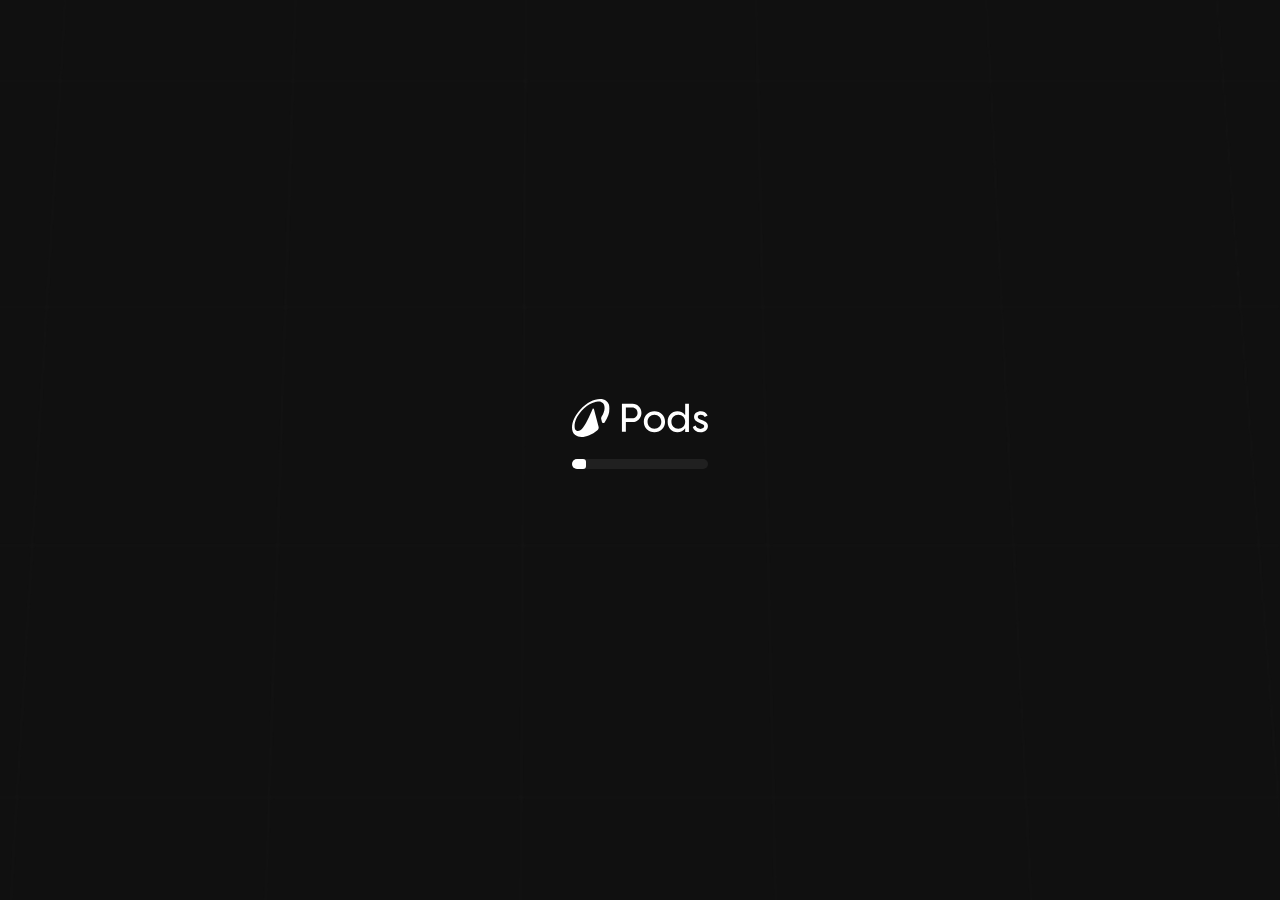
<file: index.html>
<!DOCTYPE html>
<html lang="en">
  <head>
    <meta charset="UTF-8" />
    <title>Pods</title>
    <meta
      name="viewport"
      content="width=device-width, user-scalable=no, initial-scale=1.0, maximum-scale=1.0, minimum-scale=1.0"
    />
    <meta http-equiv="X-UA-Compatible" content="ie=edge" />
    <script src="https://telegram.org/js/telegram-web-app.js"></script>
    <script>
      document.addEventListener("DOMContentLoaded", () => {
        const { WebApp } = window.Telegram;

        const { isVersionAtLeast, BackButton, ready } = WebApp;

        ready();

        if (isVersionAtLeast("7.7")) WebApp.disableVerticalSwipes();
        if (isVersionAtLeast("8.0")) WebApp.lockOrientation();

        if (isVersionAtLeast("6.1")) {
          BackButton.hide();

          WebApp.setHeaderColor("#101010");
          WebApp.setBackgroundColor("#101010");
        }

        if (isVersionAtLeast("7.10")) WebApp.setBottomBarColor("#101010");

        if (
          isVersionAtLeast("8.0") &&
          !WebApp.isFullscreen &&
          /Android|webOS|iPhone|iPod|BlackBerry|IEMobile|Opera Mini/i.test(
            navigator.userAgent
          )
        ) {
          WebApp.requestFullscreen();
        }
      });
    </script>
    <script type="module" crossorigin src="/assets/index-C_VLLij6.js"></script>
    <link rel="stylesheet" crossorigin href="/assets/index-CJtZUG0A.css">
  </head>
  <body>
    <div
      id="preloader"
      style="
        position: fixed;
        inset: 0;
        background: #101010;
        display: flex;
        flex-direction: column;
        justify-content: center;
        align-items: center;
        z-index: 9999;
        padding-bottom: 3.5vh;
      "
    >
      <div
        style="
          position: absolute;
          inset: 0;
          background: url('/layouts/grid.svg') center/cover no-repeat;
          opacity: 0.5;
          pointer-events: none;
        "
      ></div>

      <img src="logo.svg" alt="" style="width: 8.5rem; padding-bottom: 2.5vh" />

      <div
        style="
          width: 8.5rem;
          height: 10px;
          background: #202020;
          border-radius: 8px;
          overflow: hidden;
        "
      >
        <div
          id="preloader-progress-bar"
          style="
            height: 100%;
            width: 10%;
            background: white;
            border-radius: 3px;
            transition: width 0.5s ease;
          "
        ></div>
      </div>
    </div>

    <div id="root"></div>

  </body>
</html>
</file>
<file: assets/index-CJtZUG0A.css>
/*! tailwindcss v4.1.12 | MIT License | https://tailwindcss.com */@layer properties{@supports (((-webkit-hyphens:none)) and (not (margin-trim:inline))) or ((-moz-orient:inline) and (not (color:rgb(from red r g b)))){*,:before,:after,::backdrop{--tw-translate-x:0;--tw-translate-y:0;--tw-translate-z:0;--tw-rotate-x:initial;--tw-rotate-y:initial;--tw-rotate-z:initial;--tw-skew-x:initial;--tw-skew-y:initial;--tw-space-y-reverse:0;--tw-space-x-reverse:0;--tw-border-style:solid;--tw-gradient-position:initial;--tw-gradient-from:#0000;--tw-gradient-via:#0000;--tw-gradient-to:#0000;--tw-gradient-stops:initial;--tw-gradient-via-stops:initial;--tw-gradient-from-position:0%;--tw-gradient-via-position:50%;--tw-gradient-to-position:100%;--tw-font-weight:initial;--tw-ordinal:initial;--tw-slashed-zero:initial;--tw-numeric-figure:initial;--tw-numeric-spacing:initial;--tw-numeric-fraction:initial;--tw-shadow:0 0 #0000;--tw-shadow-color:initial;--tw-shadow-alpha:100%;--tw-inset-shadow:0 0 #0000;--tw-inset-shadow-color:initial;--tw-inset-shadow-alpha:100%;--tw-ring-color:initial;--tw-ring-shadow:0 0 #0000;--tw-inset-ring-color:initial;--tw-inset-ring-shadow:0 0 #0000;--tw-ring-inset:initial;--tw-ring-offset-width:0px;--tw-ring-offset-color:#fff;--tw-ring-offset-shadow:0 0 #0000;--tw-outline-style:solid;--tw-blur:initial;--tw-brightness:initial;--tw-contrast:initial;--tw-grayscale:initial;--tw-hue-rotate:initial;--tw-invert:initial;--tw-opacity:initial;--tw-saturate:initial;--tw-sepia:initial;--tw-drop-shadow:initial;--tw-drop-shadow-color:initial;--tw-drop-shadow-alpha:100%;--tw-drop-shadow-size:initial;--tw-backdrop-blur:initial;--tw-backdrop-brightness:initial;--tw-backdrop-contrast:initial;--tw-backdrop-grayscale:initial;--tw-backdrop-hue-rotate:initial;--tw-backdrop-invert:initial;--tw-backdrop-opacity:initial;--tw-backdrop-saturate:initial;--tw-backdrop-sepia:initial;--tw-duration:initial;--tw-ease:initial;--tw-animation-delay:0s;--tw-animation-direction:normal;--tw-animation-duration:initial;--tw-animation-fill-mode:none;--tw-animation-iteration-count:1;--tw-enter-blur:0;--tw-enter-opacity:1;--tw-enter-rotate:0;--tw-enter-scale:1;--tw-enter-translate-x:0;--tw-enter-translate-y:0;--tw-exit-blur:0;--tw-exit-opacity:1;--tw-exit-rotate:0;--tw-exit-scale:1;--tw-exit-translate-x:0;--tw-exit-translate-y:0}}}@layer theme{:root,:host{--font-sans:ui-sans-serif,system-ui,sans-serif,"Apple Color Emoji","Segoe UI Emoji","Segoe UI Symbol","Noto Color Emoji";--font-mono:ui-monospace,SFMono-Regular,Menlo,Monaco,Consolas,"Liberation Mono","Courier New",monospace;--color-red-500:oklch(63.7% .237 25.331);--color-orange-300:oklch(83.7% .128 66.29);--color-green-500:oklch(72.3% .219 149.579);--color-black:#000;--color-white:#fff;--spacing:.25rem;--container-sm:24rem;--container-md:28rem;--container-lg:32rem;--container-2xl:42rem;--container-4xl:56rem;--text-xs:.75rem;--text-xs--line-height:calc(1/.75);--text-sm:.875rem;--text-sm--line-height:calc(1.25/.875);--text-lg:1.125rem;--text-lg--line-height:calc(1.75/1.125);--text-xl:1.25rem;--text-xl--line-height:calc(1.75/1.25);--text-2xl:1.5rem;--text-2xl--line-height:calc(2/1.5);--text-3xl:1.875rem;--text-3xl--line-height: 1.2 ;--text-5xl:3rem;--text-5xl--line-height:1;--text-6xl:3.75rem;--text-6xl--line-height:1;--font-weight-medium:500;--font-weight-semibold:600;--radius-lg:.5rem;--radius-xl:.75rem;--radius-2xl:1rem;--radius-3xl:1.5rem;--ease-out:cubic-bezier(0,0,.2,1);--ease-in-out:cubic-bezier(.4,0,.2,1);--animate-pulse:pulse 2s cubic-bezier(.4,0,.6,1)infinite;--blur-3xl:64px;--default-transition-duration:.15s;--default-transition-timing-function:cubic-bezier(.4,0,.2,1);--default-font-family:var(--font-sans);--default-mono-font-family:var(--font-mono);--color-primary:#0a7eff;--color-background:#101010;--color-foreground:#fff;--color-secondary:#202020;--color-group:#181818;--color-hint:#202020}}@layer base{*,:after,:before,::backdrop{box-sizing:border-box;border:0 solid;margin:0;padding:0}::file-selector-button{box-sizing:border-box;border:0 solid;margin:0;padding:0}html,:host{-webkit-text-size-adjust:100%;tab-size:4;line-height:1.5;font-family:var(--default-font-family,ui-sans-serif,system-ui,sans-serif,"Apple Color Emoji","Segoe UI Emoji","Segoe UI Symbol","Noto Color Emoji");font-feature-settings:var(--default-font-feature-settings,normal);font-variation-settings:var(--default-font-variation-settings,normal);-webkit-tap-highlight-color:transparent}hr{height:0;color:inherit;border-top-width:1px}abbr:where([title]){-webkit-text-decoration:underline dotted;text-decoration:underline dotted}h1,h2,h3,h4,h5,h6{font-size:inherit;font-weight:inherit}a{color:inherit;-webkit-text-decoration:inherit;text-decoration:inherit}b,strong{font-weight:bolder}code,kbd,samp,pre{font-family:var(--default-mono-font-family,ui-monospace,SFMono-Regular,Menlo,Monaco,Consolas,"Liberation Mono","Courier New",monospace);font-feature-settings:var(--default-mono-font-feature-settings,normal);font-variation-settings:var(--default-mono-font-variation-settings,normal);font-size:1em}small{font-size:80%}sub,sup{vertical-align:baseline;font-size:75%;line-height:0;position:relative}sub{bottom:-.25em}sup{top:-.5em}table{text-indent:0;border-color:inherit;border-collapse:collapse}:-moz-focusring{outline:auto}progress{vertical-align:baseline}summary{display:list-item}ol,ul,menu{list-style:none}img,svg,video,canvas,audio,iframe,embed,object{vertical-align:middle;display:block}img,video{max-width:100%;height:auto}button,input,select,optgroup,textarea{font:inherit;font-feature-settings:inherit;font-variation-settings:inherit;letter-spacing:inherit;color:inherit;opacity:1;background-color:#0000;border-radius:0}::file-selector-button{font:inherit;font-feature-settings:inherit;font-variation-settings:inherit;letter-spacing:inherit;color:inherit;opacity:1;background-color:#0000;border-radius:0}:where(select:is([multiple],[size])) optgroup{font-weight:bolder}:where(select:is([multiple],[size])) optgroup option{padding-inline-start:20px}::file-selector-button{margin-inline-end:4px}::placeholder{opacity:1}@supports (not ((-webkit-appearance:-apple-pay-button))) or (contain-intrinsic-size:1px){::placeholder{color:currentColor}@supports (color:color-mix(in lab,red,red)){::placeholder{color:color-mix(in oklab,currentcolor 50%,transparent)}}}textarea{resize:vertical}::-webkit-search-decoration{-webkit-appearance:none}::-webkit-date-and-time-value{min-height:1lh;text-align:inherit}::-webkit-datetime-edit{display:inline-flex}::-webkit-datetime-edit-fields-wrapper{padding:0}::-webkit-datetime-edit{padding-block:0}::-webkit-datetime-edit-year-field{padding-block:0}::-webkit-datetime-edit-month-field{padding-block:0}::-webkit-datetime-edit-day-field{padding-block:0}::-webkit-datetime-edit-hour-field{padding-block:0}::-webkit-datetime-edit-minute-field{padding-block:0}::-webkit-datetime-edit-second-field{padding-block:0}::-webkit-datetime-edit-millisecond-field{padding-block:0}::-webkit-datetime-edit-meridiem-field{padding-block:0}::-webkit-calendar-picker-indicator{line-height:1}:-moz-ui-invalid{box-shadow:none}button,input:where([type=button],[type=reset],[type=submit]){appearance:button}::file-selector-button{appearance:button}::-webkit-inner-spin-button{height:auto}::-webkit-outer-spin-button{height:auto}[hidden]:where(:not([hidden=until-found])){display:none!important}}@layer components;@layer utilities{.pointer-events-auto{pointer-events:auto}.pointer-events-none{pointer-events:none}.visible{visibility:visible}.absolute{position:absolute}.fixed{position:fixed}.relative{position:relative}.inset-0{inset:calc(var(--spacing)*0)}.inset-x-0{inset-inline:calc(var(--spacing)*0)}.top-0{top:calc(var(--spacing)*0)}.top-1\/2{top:50%}.right-0{right:calc(var(--spacing)*0)}.right-5{right:calc(var(--spacing)*5)}.right-\[-60px\]{right:-60px}.bottom-0{bottom:calc(var(--spacing)*0)}.left-0{left:calc(var(--spacing)*0)}.left-1\/2{left:50%}.left-2\.5{left:calc(var(--spacing)*2.5)}.left-3\.5{left:calc(var(--spacing)*3.5)}.isolate{isolation:isolate}.z-0{z-index:0}.z-10{z-index:10}.z-40{z-index:40}.z-50{z-index:50}.z-100{z-index:100}.z-\[200\]{z-index:200}.container{width:100%}@media (min-width:40rem){.container{max-width:40rem}}@media (min-width:48rem){.container{max-width:48rem}}@media (min-width:64rem){.container{max-width:64rem}}@media (min-width:80rem){.container{max-width:80rem}}@media (min-width:96rem){.container{max-width:96rem}}.m-0\.75{margin:calc(var(--spacing)*.75)}.mx-auto{margin-inline:auto}.mt-0{margin-top:calc(var(--spacing)*0)}.mt-0\.5{margin-top:calc(var(--spacing)*.5)}.mt-0\.25{margin-top:calc(var(--spacing)*.25)}.mt-1{margin-top:calc(var(--spacing)*1)}.mt-1\.5{margin-top:calc(var(--spacing)*1.5)}.mt-2{margin-top:calc(var(--spacing)*2)}.mt-2\.5{margin-top:calc(var(--spacing)*2.5)}.mt-3{margin-top:calc(var(--spacing)*3)}.mt-3\.5{margin-top:calc(var(--spacing)*3.5)}.mt-4{margin-top:calc(var(--spacing)*4)}.mt-5{margin-top:calc(var(--spacing)*5)}.mt-6{margin-top:calc(var(--spacing)*6)}.mt-7{margin-top:calc(var(--spacing)*7)}.mt-8{margin-top:calc(var(--spacing)*8)}.mt-9{margin-top:calc(var(--spacing)*9)}.mt-\[-0\.5rem\]{margin-top:-.5rem}.mt-\[0\.2rem\]{margin-top:.2rem}.mt-\[5vh\]{margin-top:5vh}.mr-0\.5{margin-right:calc(var(--spacing)*.5)}.mr-0\.25{margin-right:calc(var(--spacing)*.25)}.mr-0\.75{margin-right:calc(var(--spacing)*.75)}.mr-1{margin-right:calc(var(--spacing)*1)}.mr-1\.5{margin-right:calc(var(--spacing)*1.5)}.mr-1\.25{margin-right:calc(var(--spacing)*1.25)}.mr-1\.75{margin-right:calc(var(--spacing)*1.75)}.mr-2{margin-right:calc(var(--spacing)*2)}.mr-2\.5{margin-right:calc(var(--spacing)*2.5)}.mr-4{margin-right:calc(var(--spacing)*4)}.mb-0\.5{margin-bottom:calc(var(--spacing)*.5)}.mb-0\.25{margin-bottom:calc(var(--spacing)*.25)}.mb-1\.75{margin-bottom:calc(var(--spacing)*1.75)}.mb-\[0\.005rem\]{margin-bottom:.005rem}.ml-0\.5{margin-left:calc(var(--spacing)*.5)}.ml-0\.25{margin-left:calc(var(--spacing)*.25)}.ml-0\.75{margin-left:calc(var(--spacing)*.75)}.ml-1{margin-left:calc(var(--spacing)*1)}.ml-1\.5{margin-left:calc(var(--spacing)*1.5)}.ml-1\.25{margin-left:calc(var(--spacing)*1.25)}.ml-2{margin-left:calc(var(--spacing)*2)}.ml-4{margin-left:calc(var(--spacing)*4)}.ml-\[-0\.35rem\]{margin-left:-.35rem}.ml-auto{margin-left:auto}.flex{display:flex}.grid{display:grid}.hidden{display:none}.inline-flex{display:inline-flex}.h-1\.5{height:calc(var(--spacing)*1.5)}.h-2{height:calc(var(--spacing)*2)}.h-4{height:calc(var(--spacing)*4)}.h-5{height:calc(var(--spacing)*5)}.h-6{height:calc(var(--spacing)*6)}.h-7{height:calc(var(--spacing)*7)}.h-8{height:calc(var(--spacing)*8)}.h-9\.5{height:calc(var(--spacing)*9.5)}.h-10{height:calc(var(--spacing)*10)}.h-11{height:calc(var(--spacing)*11)}.h-12{height:calc(var(--spacing)*12)}.h-20{height:calc(var(--spacing)*20)}.h-22{height:calc(var(--spacing)*22)}.h-\[2\.85rem\]{height:2.85rem}.h-\[11\.6rem\]{height:11.6rem}.h-\[11\.75rem\]{height:11.75rem}.h-fit{height:fit-content}.h-full{height:100%}.w-1\/3{width:33.3333%}.w-2\/4{width:50%}.w-3{width:calc(var(--spacing)*3)}.w-3\/4{width:75%}.w-4{width:calc(var(--spacing)*4)}.w-5{width:calc(var(--spacing)*5)}.w-6{width:calc(var(--spacing)*6)}.w-7{width:calc(var(--spacing)*7)}.w-8{width:calc(var(--spacing)*8)}.w-10{width:calc(var(--spacing)*10)}.w-10\/12{width:83.3333%}.w-11{width:calc(var(--spacing)*11)}.w-11\/12{width:91.6667%}.w-12{width:calc(var(--spacing)*12)}.w-14{width:calc(var(--spacing)*14)}.w-15{width:calc(var(--spacing)*15)}.w-18{width:calc(var(--spacing)*18)}.w-19{width:calc(var(--spacing)*19)}.w-20{width:calc(var(--spacing)*20)}.w-22{width:calc(var(--spacing)*22)}.w-24{width:calc(var(--spacing)*24)}.w-28{width:calc(var(--spacing)*28)}.w-32{width:calc(var(--spacing)*32)}.w-36{width:calc(var(--spacing)*36)}.w-42{width:calc(var(--spacing)*42)}.w-64{width:calc(var(--spacing)*64)}.w-\[8\.5rem\]{width:8.5rem}.w-fit{width:fit-content}.w-full{width:100%}.max-w-2xl{max-width:var(--container-2xl)}.max-w-4xl{max-width:var(--container-4xl)}.max-w-lg{max-width:var(--container-lg)}.max-w-md{max-width:var(--container-md)}.max-w-none{max-width:none}.max-w-sm{max-width:var(--container-sm)}.min-w-0{min-width:calc(var(--spacing)*0)}.flex-1{flex:1}.flex-shrink{flex-shrink:1}.flex-shrink-0{flex-shrink:0}.-translate-x-1\/2{--tw-translate-x: -50% ;translate:var(--tw-translate-x)var(--tw-translate-y)}.-translate-y-1\/2{--tw-translate-y: -50% ;translate:var(--tw-translate-x)var(--tw-translate-y)}.-translate-y-full{--tw-translate-y:-100%;translate:var(--tw-translate-x)var(--tw-translate-y)}.translate-y-0{--tw-translate-y:calc(var(--spacing)*0);translate:var(--tw-translate-x)var(--tw-translate-y)}.translate-y-full{--tw-translate-y:100%;translate:var(--tw-translate-x)var(--tw-translate-y)}.transform{transform:var(--tw-rotate-x,)var(--tw-rotate-y,)var(--tw-rotate-z,)var(--tw-skew-x,)var(--tw-skew-y,)}.animate-pulse{animation:var(--animate-pulse)}.cursor-pointer{cursor:pointer}.resize{resize:both}.appearance-none{appearance:none}.grid-cols-3{grid-template-columns:repeat(3,minmax(0,1fr))}.grid-cols-4{grid-template-columns:repeat(4,minmax(0,1fr))}.flex-col{flex-direction:column}.flex-wrap{flex-wrap:wrap}.items-center{align-items:center}.items-end{align-items:flex-end}.items-start{align-items:flex-start}.justify-around{justify-content:space-around}.justify-between{justify-content:space-between}.justify-center{justify-content:center}.justify-end{justify-content:flex-end}.gap-0{gap:calc(var(--spacing)*0)}.gap-1\.75{gap:calc(var(--spacing)*1.75)}.gap-2{gap:calc(var(--spacing)*2)}.gap-3{gap:calc(var(--spacing)*3)}.gap-4{gap:calc(var(--spacing)*4)}:where(.space-y-0>:not(:last-child)){--tw-space-y-reverse:0;margin-block-start:calc(calc(var(--spacing)*0)*var(--tw-space-y-reverse));margin-block-end:calc(calc(var(--spacing)*0)*calc(1 - var(--tw-space-y-reverse)))}:where(.space-y-1>:not(:last-child)){--tw-space-y-reverse:0;margin-block-start:calc(calc(var(--spacing)*1)*var(--tw-space-y-reverse));margin-block-end:calc(calc(var(--spacing)*1)*calc(1 - var(--tw-space-y-reverse)))}:where(.space-y-2>:not(:last-child)){--tw-space-y-reverse:0;margin-block-start:calc(calc(var(--spacing)*2)*var(--tw-space-y-reverse));margin-block-end:calc(calc(var(--spacing)*2)*calc(1 - var(--tw-space-y-reverse)))}:where(.space-x-2>:not(:last-child)){--tw-space-x-reverse:0;margin-inline-start:calc(calc(var(--spacing)*2)*var(--tw-space-x-reverse));margin-inline-end:calc(calc(var(--spacing)*2)*calc(1 - var(--tw-space-x-reverse)))}.justify-self-center{justify-self:center}.justify-self-end{justify-self:flex-end}.justify-self-start{justify-self:flex-start}.truncate{text-overflow:ellipsis;white-space:nowrap;overflow:hidden}.overflow-hidden{overflow:hidden}.rounded-2xl{border-radius:var(--radius-2xl)}.rounded-full{border-radius:3.40282e38px}.rounded-lg{border-radius:var(--radius-lg)}.rounded-xl{border-radius:var(--radius-xl)}.rounded-t-2xl{border-top-left-radius:var(--radius-2xl);border-top-right-radius:var(--radius-2xl)}.rounded-t-3xl{border-top-left-radius:var(--radius-3xl);border-top-right-radius:var(--radius-3xl)}.rounded-b-2xl{border-bottom-right-radius:var(--radius-2xl);border-bottom-left-radius:var(--radius-2xl)}.border-\[0\.1px\]{border-style:var(--tw-border-style);border-width:.1px}.border-\[0\.5px\]{border-style:var(--tw-border-style);border-width:.5px}.border-t-\[0\.5px\]{border-top-style:var(--tw-border-style);border-top-width:.5px}.border-none{--tw-border-style:none;border-style:none}.border-\[\#454545\]{border-color:#454545}.border-black\/40{border-color:#0006}@supports (color:color-mix(in lab,red,red)){.border-black\/40{border-color:color-mix(in oklab,var(--color-black)40%,transparent)}}.border-white{border-color:var(--color-white)}.border-white\/15{border-color:#ffffff26}@supports (color:color-mix(in lab,red,red)){.border-white\/15{border-color:color-mix(in oklab,var(--color-white)15%,transparent)}}.bg-\[\#111111\]{background-color:#111}.bg-\[\#191919\]{background-color:#191919}.bg-\[\#282828\]{background-color:#282828}.bg-\[\#303030\]{background-color:#303030}.bg-\[\#AE60FD\]{background-color:#ae60fd}.bg-\[\#DCE35B\]\/40{background-color:#dce35b66}.bg-\[\#FFCA40\]{background-color:#ffca40}.bg-black\/90{background-color:#000000e6}@supports (color:color-mix(in lab,red,red)){.bg-black\/90{background-color:color-mix(in oklab,var(--color-black)90%,transparent)}}.bg-green-500\/25{background-color:#00c75840}@supports (color:color-mix(in lab,red,red)){.bg-green-500\/25{background-color:color-mix(in oklab,var(--color-green-500)25%,transparent)}}.bg-group{background-color:var(--color-group)}.bg-group\/60{background-color:#18181899}@supports (color:color-mix(in lab,red,red)){.bg-group\/60{background-color:color-mix(in oklab,var(--color-group)60%,transparent)}}.bg-group\/75{background-color:#181818bf}@supports (color:color-mix(in lab,red,red)){.bg-group\/75{background-color:color-mix(in oklab,var(--color-group)75%,transparent)}}.bg-hint{background-color:var(--color-hint)}.bg-hint\/75{background-color:#202020bf}@supports (color:color-mix(in lab,red,red)){.bg-hint\/75{background-color:color-mix(in oklab,var(--color-hint)75%,transparent)}}.bg-orange-300\/30{background-color:#ffb96d4d}@supports (color:color-mix(in lab,red,red)){.bg-orange-300\/30{background-color:color-mix(in oklab,var(--color-orange-300)30%,transparent)}}.bg-orange-300\/75{background-color:#ffb96dbf}@supports (color:color-mix(in lab,red,red)){.bg-orange-300\/75{background-color:color-mix(in oklab,var(--color-orange-300)75%,transparent)}}.bg-primary{background-color:var(--color-primary)}.bg-red-500\/25{background-color:#fb2c3640}@supports (color:color-mix(in lab,red,red)){.bg-red-500\/25{background-color:color-mix(in oklab,var(--color-red-500)25%,transparent)}}.bg-secondary{background-color:var(--color-secondary)}.bg-transparent{background-color:#0000}.bg-white{background-color:var(--color-white)}.bg-white\/10{background-color:#ffffff1a}@supports (color:color-mix(in lab,red,red)){.bg-white\/10{background-color:color-mix(in oklab,var(--color-white)10%,transparent)}}.bg-white\/15{background-color:#ffffff26}@supports (color:color-mix(in lab,red,red)){.bg-white\/15{background-color:color-mix(in oklab,var(--color-white)15%,transparent)}}.bg-white\/75{background-color:#ffffffbf}@supports (color:color-mix(in lab,red,red)){.bg-white\/75{background-color:color-mix(in oklab,var(--color-white)75%,transparent)}}.bg-gradient-to-l{--tw-gradient-position:to left in oklab;background-image:linear-gradient(var(--tw-gradient-stops))}.bg-gradient-to-r{--tw-gradient-position:to right in oklab;background-image:linear-gradient(var(--tw-gradient-stops))}.bg-\[url\(\'\/layouts\/calm\.svg\'\)\]{background-image:url(/layouts/calm.svg)}.bg-\[url\(\'\/layouts\/splice\.svg\'\)\]{background-image:url(/layouts/splice.svg)}.bg-\[url\(\'\/layouts\/waves\.svg\'\)\]{background-image:url(/layouts/waves.svg)}.from-\[\#45B649\]\/90{--tw-gradient-from:oklab(68.8119% -.145822 .10653/.9);--tw-gradient-stops:var(--tw-gradient-via-stops,var(--tw-gradient-position),var(--tw-gradient-from)var(--tw-gradient-from-position),var(--tw-gradient-to)var(--tw-gradient-to-position))}.from-\[\#854DFF\]\/80{--tw-gradient-from:oklab(58.6911% .0895428 -.229837/.8);--tw-gradient-stops:var(--tw-gradient-via-stops,var(--tw-gradient-position),var(--tw-gradient-from)var(--tw-gradient-from-position),var(--tw-gradient-to)var(--tw-gradient-to-position))}.from-\[\#854DFF\]\/90{--tw-gradient-from:oklab(58.6911% .0895428 -.229837/.9);--tw-gradient-stops:var(--tw-gradient-via-stops,var(--tw-gradient-position),var(--tw-gradient-from)var(--tw-gradient-from-position),var(--tw-gradient-to)var(--tw-gradient-to-position))}.from-\[\#AE60FD\]\/90{--tw-gradient-from:oklab(65.1308% .124933 -.188275/.9);--tw-gradient-stops:var(--tw-gradient-via-stops,var(--tw-gradient-position),var(--tw-gradient-from)var(--tw-gradient-from-position),var(--tw-gradient-to)var(--tw-gradient-to-position))}.from-white\/20{--tw-gradient-from:#fff3}@supports (color:color-mix(in lab,red,red)){.from-white\/20{--tw-gradient-from:color-mix(in oklab,var(--color-white)20%,transparent)}}.from-white\/20{--tw-gradient-stops:var(--tw-gradient-via-stops,var(--tw-gradient-position),var(--tw-gradient-from)var(--tw-gradient-from-position),var(--tw-gradient-to)var(--tw-gradient-to-position))}.to-\[\#45B649\]\/90{--tw-gradient-to:oklab(68.8119% -.145822 .10653/.9);--tw-gradient-stops:var(--tw-gradient-via-stops,var(--tw-gradient-position),var(--tw-gradient-from)var(--tw-gradient-from-position),var(--tw-gradient-to)var(--tw-gradient-to-position))}.to-\[\#712FFF\]\/90{--tw-gradient-to:oklab(53.6763% .0817386 -.26166/.9);--tw-gradient-stops:var(--tw-gradient-via-stops,var(--tw-gradient-position),var(--tw-gradient-from)var(--tw-gradient-from-position),var(--tw-gradient-to)var(--tw-gradient-to-position))}.to-\[\#A247FF\]\/90{--tw-gradient-to:oklab(61.0154% .13421 -.217629/.9);--tw-gradient-stops:var(--tw-gradient-via-stops,var(--tw-gradient-position),var(--tw-gradient-from)var(--tw-gradient-from-position),var(--tw-gradient-to)var(--tw-gradient-to-position))}.to-transparent{--tw-gradient-to:transparent;--tw-gradient-stops:var(--tw-gradient-via-stops,var(--tw-gradient-position),var(--tw-gradient-from)var(--tw-gradient-from-position),var(--tw-gradient-to)var(--tw-gradient-to-position))}.bg-cover{background-size:cover}.p-0\.5{padding:calc(var(--spacing)*.5)}.p-2{padding:calc(var(--spacing)*2)}.p-3{padding:calc(var(--spacing)*3)}.p-4{padding:calc(var(--spacing)*4)}.p-5{padding:calc(var(--spacing)*5)}.px-2{padding-inline:calc(var(--spacing)*2)}.px-2\.5{padding-inline:calc(var(--spacing)*2.5)}.px-3{padding-inline:calc(var(--spacing)*3)}.px-3\.5{padding-inline:calc(var(--spacing)*3.5)}.px-4{padding-inline:calc(var(--spacing)*4)}.px-5{padding-inline:calc(var(--spacing)*5)}.px-6{padding-inline:calc(var(--spacing)*6)}.py-1{padding-block:calc(var(--spacing)*1)}.py-1\.5{padding-block:calc(var(--spacing)*1.5)}.py-2{padding-block:calc(var(--spacing)*2)}.py-2\.5{padding-block:calc(var(--spacing)*2.5)}.py-3{padding-block:calc(var(--spacing)*3)}.py-3\.5{padding-block:calc(var(--spacing)*3.5)}.py-4{padding-block:calc(var(--spacing)*4)}.py-\[0\.3rem\]{padding-block:.3rem}.pt-1{padding-top:calc(var(--spacing)*1)}.pt-3{padding-top:calc(var(--spacing)*3)}.pt-6{padding-top:calc(var(--spacing)*6)}.pr-1{padding-right:calc(var(--spacing)*1)}.pr-3{padding-right:calc(var(--spacing)*3)}.pr-8{padding-right:calc(var(--spacing)*8)}.pb-2{padding-bottom:calc(var(--spacing)*2)}.pb-3{padding-bottom:calc(var(--spacing)*3)}.pb-4{padding-bottom:calc(var(--spacing)*4)}.pb-8{padding-bottom:calc(var(--spacing)*8)}.pl-8{padding-left:calc(var(--spacing)*8)}.pl-9{padding-left:calc(var(--spacing)*9)}.text-center{text-align:center}.text-right{text-align:right}.text-2xl{font-size:var(--text-2xl);line-height:var(--tw-leading,var(--text-2xl--line-height))}.text-3xl{font-size:var(--text-3xl);line-height:var(--tw-leading,var(--text-3xl--line-height))}.text-5xl{font-size:var(--text-5xl);line-height:var(--tw-leading,var(--text-5xl--line-height))}.text-6xl{font-size:var(--text-6xl);line-height:var(--tw-leading,var(--text-6xl--line-height))}.text-lg{font-size:var(--text-lg);line-height:var(--tw-leading,var(--text-lg--line-height))}.text-sm{font-size:var(--text-sm);line-height:var(--tw-leading,var(--text-sm--line-height))}.text-xl{font-size:var(--text-xl);line-height:var(--tw-leading,var(--text-xl--line-height))}.text-xs{font-size:var(--text-xs);line-height:var(--tw-leading,var(--text-xs--line-height))}.font-medium{--tw-font-weight:var(--font-weight-medium);font-weight:var(--font-weight-medium)}.font-semibold{--tw-font-weight:var(--font-weight-semibold);font-weight:var(--font-weight-semibold)}.whitespace-pre-line{white-space:pre-line}.text-black{color:var(--color-black)}.text-green-500{color:var(--color-green-500)}.text-primary{color:var(--color-primary)}.text-red-500{color:var(--color-red-500)}.text-white{color:var(--color-white)}.uppercase{text-transform:uppercase}.tabular-nums{--tw-numeric-spacing:tabular-nums;font-variant-numeric:var(--tw-ordinal,)var(--tw-slashed-zero,)var(--tw-numeric-figure,)var(--tw-numeric-spacing,)var(--tw-numeric-fraction,)}.placeholder-\[rgba\(255\,255\,255\,0\.1\)\]::placeholder{color:#ffffff1a}.opacity-0{opacity:0}.opacity-4{opacity:.04}.opacity-5{opacity:.05}.opacity-6{opacity:.06}.opacity-10{opacity:.1}.opacity-15{opacity:.15}.opacity-25{opacity:.25}.opacity-30{opacity:.3}.opacity-40{opacity:.4}.opacity-50{opacity:.5}.opacity-60{opacity:.6}.opacity-75{opacity:.75}.opacity-100{opacity:1}.mix-blend-overlay{mix-blend-mode:overlay}.shadow-\[0_0_7\.5vh_3\.5vh_rgba\(0\,255\,68\,0\.35\)\]{--tw-shadow:0 0 7.5vh 3.5vh var(--tw-shadow-color,#00ff4459);box-shadow:var(--tw-inset-shadow),var(--tw-inset-ring-shadow),var(--tw-ring-offset-shadow),var(--tw-ring-shadow),var(--tw-shadow)}.shadow-\[0_0_7\.5vh_3\.5vh_rgba\(255\,62\,62\,0\.5\)\]{--tw-shadow:0 0 7.5vh 3.5vh var(--tw-shadow-color,#ff3e3e80);box-shadow:var(--tw-inset-shadow),var(--tw-inset-ring-shadow),var(--tw-ring-offset-shadow),var(--tw-ring-shadow),var(--tw-shadow)}.shadow-\[0_0_7\.5vh_3\.5vh_rgba\(255\,255\,255\,0\.25\)\]{--tw-shadow:0 0 7.5vh 3.5vh var(--tw-shadow-color,#ffffff40);box-shadow:var(--tw-inset-shadow),var(--tw-inset-ring-shadow),var(--tw-ring-offset-shadow),var(--tw-ring-shadow),var(--tw-shadow)}.shadow-lg{--tw-shadow:0 10px 15px -3px var(--tw-shadow-color,#0000001a),0 4px 6px -4px var(--tw-shadow-color,#0000001a);box-shadow:var(--tw-inset-shadow),var(--tw-inset-ring-shadow),var(--tw-ring-offset-shadow),var(--tw-ring-shadow),var(--tw-shadow)}.outline{outline-style:var(--tw-outline-style);outline-width:1px}.filter{filter:var(--tw-blur,)var(--tw-brightness,)var(--tw-contrast,)var(--tw-grayscale,)var(--tw-hue-rotate,)var(--tw-invert,)var(--tw-saturate,)var(--tw-sepia,)var(--tw-drop-shadow,)}.backdrop-blur-3xl{--tw-backdrop-blur:blur(var(--blur-3xl));-webkit-backdrop-filter:var(--tw-backdrop-blur,)var(--tw-backdrop-brightness,)var(--tw-backdrop-contrast,)var(--tw-backdrop-grayscale,)var(--tw-backdrop-hue-rotate,)var(--tw-backdrop-invert,)var(--tw-backdrop-opacity,)var(--tw-backdrop-saturate,)var(--tw-backdrop-sepia,);backdrop-filter:var(--tw-backdrop-blur,)var(--tw-backdrop-brightness,)var(--tw-backdrop-contrast,)var(--tw-backdrop-grayscale,)var(--tw-backdrop-hue-rotate,)var(--tw-backdrop-invert,)var(--tw-backdrop-opacity,)var(--tw-backdrop-saturate,)var(--tw-backdrop-sepia,)}.transition{transition-property:color,background-color,border-color,outline-color,text-decoration-color,fill,stroke,--tw-gradient-from,--tw-gradient-via,--tw-gradient-to,opacity,box-shadow,transform,translate,scale,rotate,filter,-webkit-backdrop-filter,backdrop-filter,display,visibility,content-visibility,overlay,pointer-events;transition-timing-function:var(--tw-ease,var(--default-transition-timing-function));transition-duration:var(--tw-duration,var(--default-transition-duration))}.transition-all{transition-property:all;transition-timing-function:var(--tw-ease,var(--default-transition-timing-function));transition-duration:var(--tw-duration,var(--default-transition-duration))}.transition-opacity{transition-property:opacity;transition-timing-function:var(--tw-ease,var(--default-transition-timing-function));transition-duration:var(--tw-duration,var(--default-transition-duration))}.transition-transform{transition-property:transform,translate,scale,rotate;transition-timing-function:var(--tw-ease,var(--default-transition-timing-function));transition-duration:var(--tw-duration,var(--default-transition-duration))}.duration-300{--tw-duration:.3s;transition-duration:.3s}.ease-in-out{--tw-ease:var(--ease-in-out);transition-timing-function:var(--ease-in-out)}.ease-out{--tw-ease:var(--ease-out);transition-timing-function:var(--ease-out)}.outline-none{--tw-outline-style:none;outline-style:none}.fade-in{--tw-enter-opacity:0}.zoom-in{--tw-enter-scale:0}.focus\:outline-none:focus{--tw-outline-style:none;outline-style:none}.\[\&\:\:-moz-range-thumb\]\:h-4::-moz-range-thumb{height:calc(var(--spacing)*4)}.\[\&\:\:-moz-range-thumb\]\:w-4::-moz-range-thumb{width:calc(var(--spacing)*4)}.\[\&\:\:-moz-range-thumb\]\:rounded-full::-moz-range-thumb{border-radius:3.40282e38px}.\[\&\:\:-moz-range-thumb\]\:bg-white::-moz-range-thumb{background-color:var(--color-white)}.\[\&\:\:-webkit-slider-thumb\]\:h-4::-webkit-slider-thumb{height:calc(var(--spacing)*4)}.\[\&\:\:-webkit-slider-thumb\]\:w-4::-webkit-slider-thumb{width:calc(var(--spacing)*4)}.\[\&\:\:-webkit-slider-thumb\]\:appearance-none::-webkit-slider-thumb{appearance:none}.\[\&\:\:-webkit-slider-thumb\]\:rounded-full::-webkit-slider-thumb{border-radius:3.40282e38px}.\[\&\:\:-webkit-slider-thumb\]\:bg-white::-webkit-slider-thumb{background-color:var(--color-white)}.placeholder-faint::placeholder{color:#fff3}.placeholder-faint::-moz-placeholder{color:#fff3;opacity:1}.placeholder-faint:-ms-placeholder-shown{color:#fff3}.placeholder-faint::-moz-placeholder{color:#fff3}}@property --tw-animation-delay{syntax:"*";inherits:false;initial-value:0s}@property --tw-animation-direction{syntax:"*";inherits:false;initial-value:normal}@property --tw-animation-duration{syntax:"*";inherits:false}@property --tw-animation-fill-mode{syntax:"*";inherits:false;initial-value:none}@property --tw-animation-iteration-count{syntax:"*";inherits:false;initial-value:1}@property --tw-enter-blur{syntax:"*";inherits:false;initial-value:0}@property --tw-enter-opacity{syntax:"*";inherits:false;initial-value:1}@property --tw-enter-rotate{syntax:"*";inherits:false;initial-value:0}@property --tw-enter-scale{syntax:"*";inherits:false;initial-value:1}@property --tw-enter-translate-x{syntax:"*";inherits:false;initial-value:0}@property --tw-enter-translate-y{syntax:"*";inherits:false;initial-value:0}@property --tw-exit-blur{syntax:"*";inherits:false;initial-value:0}@property --tw-exit-opacity{syntax:"*";inherits:false;initial-value:1}@property --tw-exit-rotate{syntax:"*";inherits:false;initial-value:0}@property --tw-exit-scale{syntax:"*";inherits:false;initial-value:1}@property --tw-exit-translate-x{syntax:"*";inherits:false;initial-value:0}@property --tw-exit-translate-y{syntax:"*";inherits:false;initial-value:0}::-webkit-scrollbar-track{display:none!important}::-webkit-scrollbar{display:none!important}::-webkit-scrollbar-thumb{display:none!important}body,html{background-color:var(--color-background)!important;color:var(--color-foreground)!important;-webkit-touch-callout:none!important;-webkit-user-select:none!important;user-select:none!important;-khtml-user-select:none!important}input{caret-color:#404040}.zoom-in{animation:.5s zoom-in}.fade-in{animation:.25s fade-in}.fade-t-slide-enter{opacity:0;filter:brightness(.85);will-change:transform,opacity,filter;transform:translateY(-10px)scale(.995)}.fade-t-slide-enter-active{opacity:1;filter:brightness(1.06);transition:transform .4s cubic-bezier(.2,.8,.2,1),opacity .4s cubic-bezier(.2,.8,.2,1),filter .4s cubic-bezier(.2,.8,.2,1);transform:translateY(0)scale(1)}.fade-t-slide-exit{opacity:1;filter:brightness();transform:translateY(0)scale(1)}@media (prefers-reduced-motion:reduce){.fade-t-slide-enter,.fade-t-slide-enter-active,.fade-t-slide-exit,.fade-t-slide-exit-active{opacity:1!important;filter:none!important;transition:none!important;transform:none!important}}.fade-slide-enter{transform:translate(-17.5vw)}.fade-slide-enter-active{transition:opacity .4s,transform .4s;transform:translate(0)}.fade-slide-exit{transform:translate(0)}.fade-slide-exit-active{transition:opacity .4s,transform .4s;transform:translate(-17.5vw)}@keyframes fade-in{0%{opacity:0;filter:blur(.5px);transform:scale(.995)}to{opacity:1;filter:blur();transform:scale(1)}}@keyframes zoom-in{0%{transform:scale(.995)}to{transform:scale(1)}}@property --tw-translate-x{syntax:"*";inherits:false;initial-value:0}@property --tw-translate-y{syntax:"*";inherits:false;initial-value:0}@property --tw-translate-z{syntax:"*";inherits:false;initial-value:0}@property --tw-rotate-x{syntax:"*";inherits:false}@property --tw-rotate-y{syntax:"*";inherits:false}@property --tw-rotate-z{syntax:"*";inherits:false}@property --tw-skew-x{syntax:"*";inherits:false}@property --tw-skew-y{syntax:"*";inherits:false}@property --tw-space-y-reverse{syntax:"*";inherits:false;initial-value:0}@property --tw-space-x-reverse{syntax:"*";inherits:false;initial-value:0}@property --tw-border-style{syntax:"*";inherits:false;initial-value:solid}@property --tw-gradient-position{syntax:"*";inherits:false}@property --tw-gradient-from{syntax:"<color>";inherits:false;initial-value:#0000}@property --tw-gradient-via{syntax:"<color>";inherits:false;initial-value:#0000}@property --tw-gradient-to{syntax:"<color>";inherits:false;initial-value:#0000}@property --tw-gradient-stops{syntax:"*";inherits:false}@property --tw-gradient-via-stops{syntax:"*";inherits:false}@property --tw-gradient-from-position{syntax:"<length-percentage>";inherits:false;initial-value:0%}@property --tw-gradient-via-position{syntax:"<length-percentage>";inherits:false;initial-value:50%}@property --tw-gradient-to-position{syntax:"<length-percentage>";inherits:false;initial-value:100%}@property --tw-font-weight{syntax:"*";inherits:false}@property --tw-ordinal{syntax:"*";inherits:false}@property --tw-slashed-zero{syntax:"*";inherits:false}@property --tw-numeric-figure{syntax:"*";inherits:false}@property --tw-numeric-spacing{syntax:"*";inherits:false}@property --tw-numeric-fraction{syntax:"*";inherits:false}@property --tw-shadow{syntax:"*";inherits:false;initial-value:0 0 #0000}@property --tw-shadow-color{syntax:"*";inherits:false}@property --tw-shadow-alpha{syntax:"<percentage>";inherits:false;initial-value:100%}@property --tw-inset-shadow{syntax:"*";inherits:false;initial-value:0 0 #0000}@property --tw-inset-shadow-color{syntax:"*";inherits:false}@property --tw-inset-shadow-alpha{syntax:"<percentage>";inherits:false;initial-value:100%}@property --tw-ring-color{syntax:"*";inherits:false}@property --tw-ring-shadow{syntax:"*";inherits:false;initial-value:0 0 #0000}@property --tw-inset-ring-color{syntax:"*";inherits:false}@property --tw-inset-ring-shadow{syntax:"*";inherits:false;initial-value:0 0 #0000}@property --tw-ring-inset{syntax:"*";inherits:false}@property --tw-ring-offset-width{syntax:"<length>";inherits:false;initial-value:0}@property --tw-ring-offset-color{syntax:"*";inherits:false;initial-value:#fff}@property --tw-ring-offset-shadow{syntax:"*";inherits:false;initial-value:0 0 #0000}@property --tw-outline-style{syntax:"*";inherits:false;initial-value:solid}@property --tw-blur{syntax:"*";inherits:false}@property --tw-brightness{syntax:"*";inherits:false}@property --tw-contrast{syntax:"*";inherits:false}@property --tw-grayscale{syntax:"*";inherits:false}@property --tw-hue-rotate{syntax:"*";inherits:false}@property --tw-invert{syntax:"*";inherits:false}@property --tw-opacity{syntax:"*";inherits:false}@property --tw-saturate{syntax:"*";inherits:false}@property --tw-sepia{syntax:"*";inherits:false}@property --tw-drop-shadow{syntax:"*";inherits:false}@property --tw-drop-shadow-color{syntax:"*";inherits:false}@property --tw-drop-shadow-alpha{syntax:"<percentage>";inherits:false;initial-value:100%}@property --tw-drop-shadow-size{syntax:"*";inherits:false}@property --tw-backdrop-blur{syntax:"*";inherits:false}@property --tw-backdrop-brightness{syntax:"*";inherits:false}@property --tw-backdrop-contrast{syntax:"*";inherits:false}@property --tw-backdrop-grayscale{syntax:"*";inherits:false}@property --tw-backdrop-hue-rotate{syntax:"*";inherits:false}@property --tw-backdrop-invert{syntax:"*";inherits:false}@property --tw-backdrop-opacity{syntax:"*";inherits:false}@property --tw-backdrop-saturate{syntax:"*";inherits:false}@property --tw-backdrop-sepia{syntax:"*";inherits:false}@property --tw-duration{syntax:"*";inherits:false}@property --tw-ease{syntax:"*";inherits:false}@keyframes pulse{50%{opacity:.5}}.waves{position:absolute;top:0;left:0;margin:0;padding:0;width:100%;height:100%;overflow:hidden}.waves:before{content:"";position:absolute;top:0;left:0;width:.5rem;height:.5rem;background:#160000;border-radius:50%;transform:translate3d(calc(var(-.5rem) - 50%),calc(var(50%) - 50%),0);will-change:transform}.waves-canvas{display:block;width:100%;height:100%}
</file>
